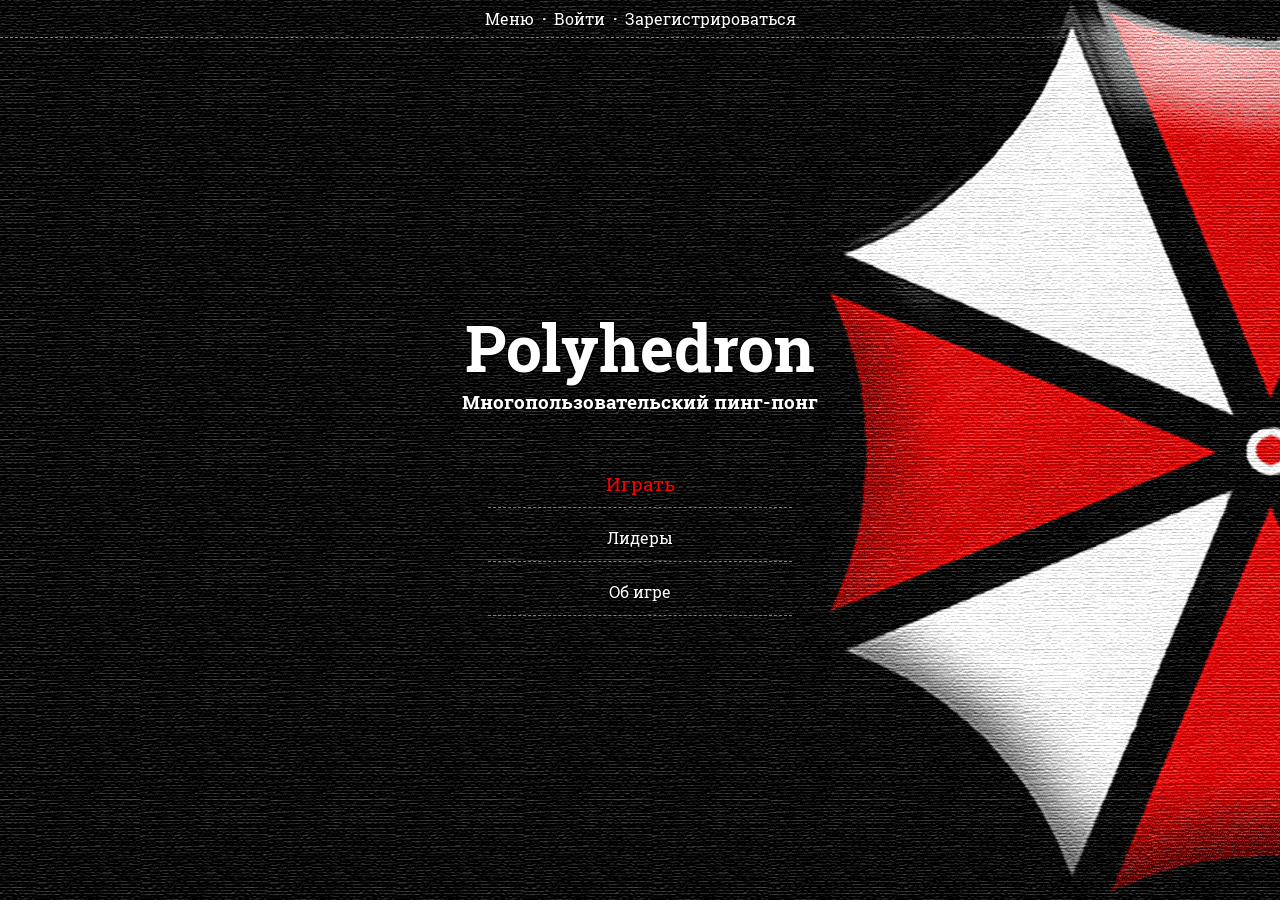
<file: html/index.html>
<!DOCTYPE html>
<html lang="ru">
<head>
    <title>Polyhedron - многопользовательский пинг-понг</title>
    <meta charset="UTF-8">
    <meta name="viewport" content="width=device-width, initial-scale=1.0">
    <link rel="stylesheet" href="/static/css/main.css">
    <link rel="stylesheet" href="/static/css/index.css">
    <link rel="stylesheet" href="/static/css/leaders.css">
    <link rel="stylesheet" href="/static/css/forms.css">
</head>
<body>
<div class="top"><a data-page="login">Войти</a> / <a data-page="signup">Зарегистрироваться</a></div>
<div class="container">
    <div class="container-inner">
        <h1 class="header"><a data-page="index">Polyhedron</a></h1>
        <h2 class="subheader">Многопользовательский пинг-понг</h2>
        <div class="content">
            <p>Не получается загрузить игру.</p>
            <p>Требуется корректно работающий JavaScript в Вашем браузере.</p>
            <p>Пожалуйста, проверьте настройки!</p>
        </div>
    </div>
</div>

<script src="/static/js/templates/render_index.js"></script>
<script src="/static/js/templates/render_about.js"></script>
<script src="/static/js/templates/render_game.js"></script>
<script src="/static/js/templates/render_leaders.js"></script>
<script src="/static/js/templates/render_login.js"></script>
<script src="/static/js/templates/render_signup.js"></script>
<script src="/static/js/templates/render_top.js"></script>
<script src="/static/js/index.js"></script>
<script src="/static/js/about.js"></script>
<script src="/static/js/game.js"></script>
<script src="/static/js/leaders.js"></script>
<script src="/static/js/login.js"></script>
<script src="/static/js/signup.js"></script>
<script src="/static/js/main.js"></script>
</body>
</html>
</file>
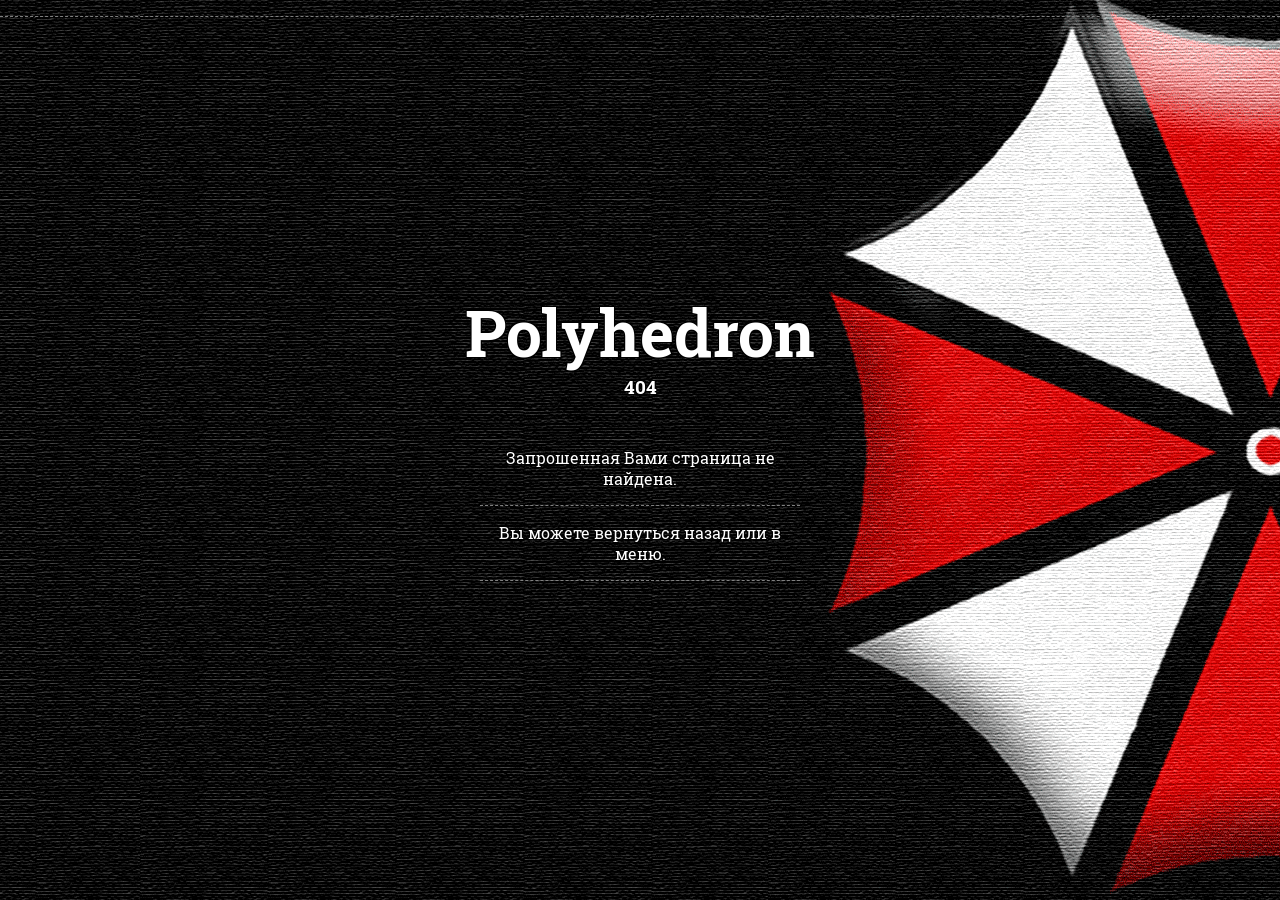
<file: html/error_page.html>
<!doctype html>
<html lang="ru">
<head>
    <title>Polyhedron - многопользовательский пинг-понг</title>
    <meta charset="UTF-8">
    <meta name="viewport" content="width=device-width, initial-scale=1.0">
    <link rel="stylesheet" href="/static/css/main.css">
</head>
<body>
<div class="top">

</div>
<div class="container">
    <div class="container-inner">
        <h1 class="header"><a href="/">Polyhedron</a></h1>
        <h2 class="subheader">404</h2>
        <div class="content">
            <p>Запрошенная Вами страница не найдена.</p>
            <p>Вы можете вернуться <a href="javascript:history.back()">назад</a> или <a href="/">в меню</a>.</p>
        </div>
    </div>
</div>
</body>
</html>
</file>
<file: static/css/main.css>
@font-face {
    font-family: 'Roboto Slab';
    src: url('../fonts/RobotoSlab-Regular.ttf');
}

@font-face {
    font-family: 'Roboto Slab';
    font-weight: bold;
    src: url('../fonts/RobotoSlab-Bold.ttf');
}

* {
    outline: none;
}

html {
    height: 100%;
    width: 100%;
    min-width: 25rem;
    overflow-x: hidden;
    padding: 0;
    margin: 0;
    background: black url('../images/background.gif') 50% 50%;
    color: white;
    font-family: 'Roboto Slab', serif;
    text-align: center;
    text-shadow: -1px -1px 0 #000,
        1px -1px 0 #000,
        -1px 1px 0 #000,
        1px 1px 0 #000;
}

body {
    height: 100%;
    margin: 0;
    background: url('../images/emblem.gif') no-repeat 60vw 50%;
}

.top {
    padding: .5rem;
    border-bottom: 1px dashed gray;
}

.container {
    width: 100%;
    height: 90%;
    display: table;
}

.container-inner {
    display: table-cell;
    vertical-align: middle;
    text-align: center;
    padding: 1rem 0;
}

.content, .content table {
    width: 0;
    min-width: 20rem;
    margin: 3rem auto auto;
}

a {
    color: white;
    text-decoration: none;
}

.accented-larger {
    font-size: 120%;

}

.accented-color {
    color: red;
}

.header {
    font-size: 400%;
    margin-bottom: 0;
}

.header:hover {
    text-shadow: 1px 1px 2px black,
        0 0 10px #aa0101,
        0 0 5px red;
}

.subheader {
    font-size: 120%;
    margin-top: 0;
}


.accented {
    color: red;
}

.bigger {
    font-size: 120%;
}

.divider-dot {
    font-weight: bold;
    display: inline-block;
    margin: 0 .5rem;
}

.content td {
    height: 2.8rem;
    line-height: 2.8rem;
    border-bottom: 1px dashed gray;
}

p {
    display: block;
    margin: 1rem 0;
    padding-bottom: 1rem;
    border-bottom: 1px dashed gray;
}

a.block {
    display: block;
    height: 2.8rem;
    margin: .5rem;
    padding: 0;
    line-height: 2.8rem;
    border-bottom: 1px dashed gray;
}

a:hover, a:active {
    text-shadow: 1px 1px 2px black,
        0 0 30px #aa0101,
        0 0 10px red;
}

a.block:hover, a.block:active {
    border-bottom: 1px dashed white;
}
</file>
<file: static/css/index.css>
.menu a:hover {
    font-size: 120%;
    font-weight: bold;
}
</file>
<file: static/css/leaders.css>
.you {
    font-weight: bold;
    text-shadow: 1px 1px 2px black,
        0 0 30px #aa0101,
        0 0 10px red;
}

.content td.score, .content td.place {
    width: 10%;
}

.content tr:hover td {
    border-bottom: 1px dashed white;
    text-shadow: 1px 1px 2px black,
        0 0 30px #aa0101,
        0 0 10px red;
}
</file>
<file: static/css/forms.css>
.content form p {
    display: block;
    margin: 1rem .5rem;
    padding-bottom: 0;
    border-bottom: 1px dashed gray;
}

.content label {
    display: block;
}

.content input {
    width: 100%;
    height: 2.8rem;
    line-height: 2.8rem;
    border: none;
    background: none;
    color: white;
    font: inherit;
    text-align: center;
}

input.submit {
    font-weight: bold;
    margin-top: 1rem;
    border: 1px dashed gray;
}

.error {
    color: red;
    margin-bottom: .5rem;
    /* visibility: hidden; */
}

.content form p:active, .content form p:hover {
    border-bottom: 1px dashed white;
}

.content form p:active, .content form p:hover,
.submit:hover, .submit:active {
    text-shadow: 1px 1px 2px black,
    0 0 30px #aa0101,
    0 0 10px red;
}
</file>
